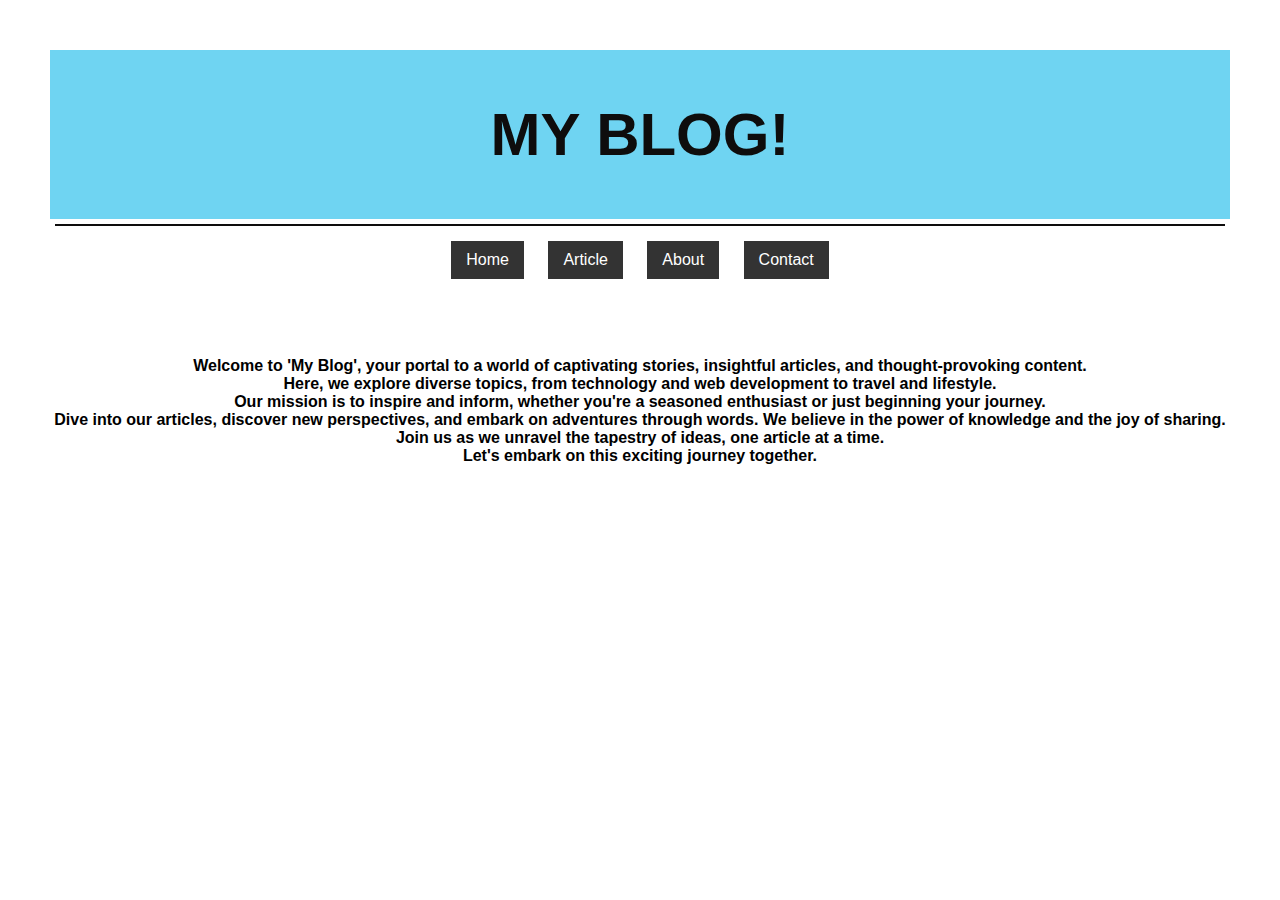
<file: Personal blog/index.html>
<!DOCTYPE html>
<html lang="en">
<head>
  <meta charset="UTF-8">
  <title>Your Blog</title>
  <link rel="stylesheet" href="style.css" type="text/css">
</head>
<header>
  <div class="header">
      <h1>MY BLOG!</h1>
  </div>
  <hr class="partition-line">
  <div class="options">
    <button onclick="location.href='#home'">Home</button>
    <button onclick="location.href='articles.html'">Article</button>
    <button onclick="location.href='about.html'">About</button>
    <button onclick="location.href='contact.html'">Contact</button>
  </div>
  <body>
  <p><strong>
    <div class="welcome-text">
    <br>
    Welcome to 'My Blog', your portal to a world of captivating stories, insightful articles, and thought-provoking content. 
      <br>Here, we explore diverse topics, from technology and web development to travel and lifestyle. 
      <br>Our mission is to inspire and inform, whether you're a seasoned enthusiast or just beginning your journey. 
      <br>Dive into our articles, discover new perspectives, and embark on adventures through words. We believe in the power of knowledge and the joy of sharing. 
      <br>Join us as we unravel the tapestry of ideas, one article at a time. 
      <br>Let's embark on this exciting journey together.
      <br>
      <br>
    </strong>
    </div>
  </p>
  </header>
  </body>
</html>
</file>
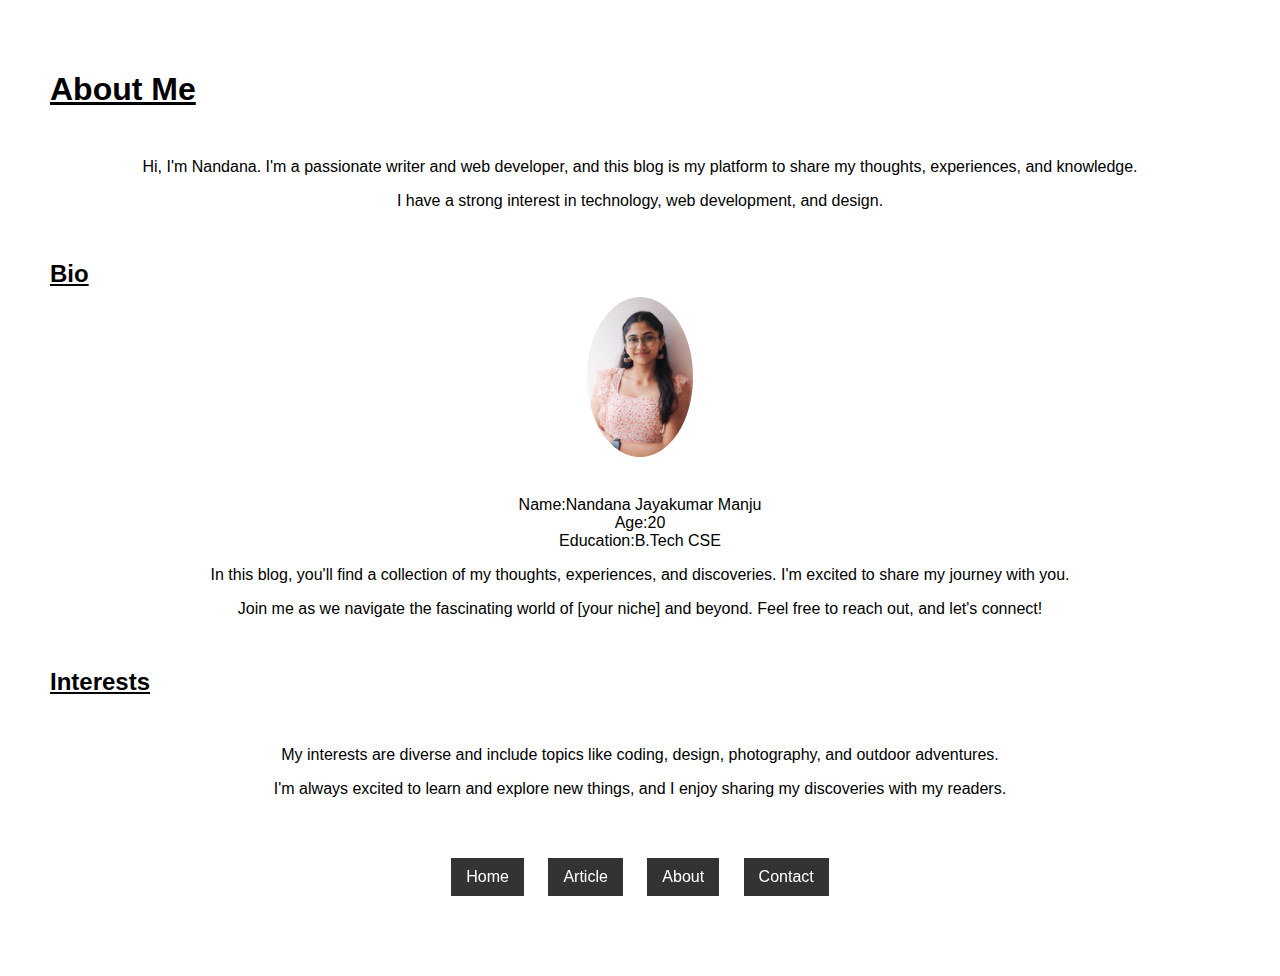
<file: Personal blog/about.html>
<!DOCTYPE html>
<html lang="en">
<head>
  <meta charset="UTF-8">
  <title>Your Blog - About</title>
  <link rel="stylesheet" href="style.css" type="text/css">
</head>
<body>
  <header>
    <h1><u>About Me</u></h1>
    <div class="art1">
    <p>
      Hi, I'm Nandana. I'm a passionate writer and web developer, and this blog is my platform to share my thoughts, experiences, and knowledge. 
    </p>
      <p>I have a strong interest in technology, web development, and design.
    </p>
  </div>
  </header>
  <main>
    <section class="bio-section">
        <h2><u>Bio</u></h2>
        <div class="bio img">
          <img src="my pic.jpg" alt="Your Profile Picture" >
        </div>
        <div class="art1">
        <p>
          Name:Nandana Jayakumar Manju
          <br>Age:20
          <br>Education:B.Tech CSE
        </p>
        <p>
          In this blog, you'll find a collection of my thoughts, experiences, and discoveries. I'm excited to share my journey with you.
        </p>
        <p>
          Join me as we navigate the fascinating world of [your niche] and beyond. Feel free to reach out, and let's connect!
        </p>
      </div>
      </section>
      
      <section class="interests-section">
        <h2><u>Interests</u></h2>
        <div class="art1">
        <p>
          My interests are diverse and include topics like coding, design, photography, and outdoor adventures. 
        </p>
          <p>
            I'm always excited to learn and explore new things, and I enjoy sharing my discoveries with my readers.
          </p>
        </div>
      </section>
  </main>
  <div class="options">
    <button onclick="location.href='index.html'">Home</button>
    <button onclick="location.href='articles.html'">Article</button>
    <button onclick="location.href='about.html'">About</button>
    <button onclick="location.href='contact.html'">Contact</button>
  </div>
</body>
</html>
</file>
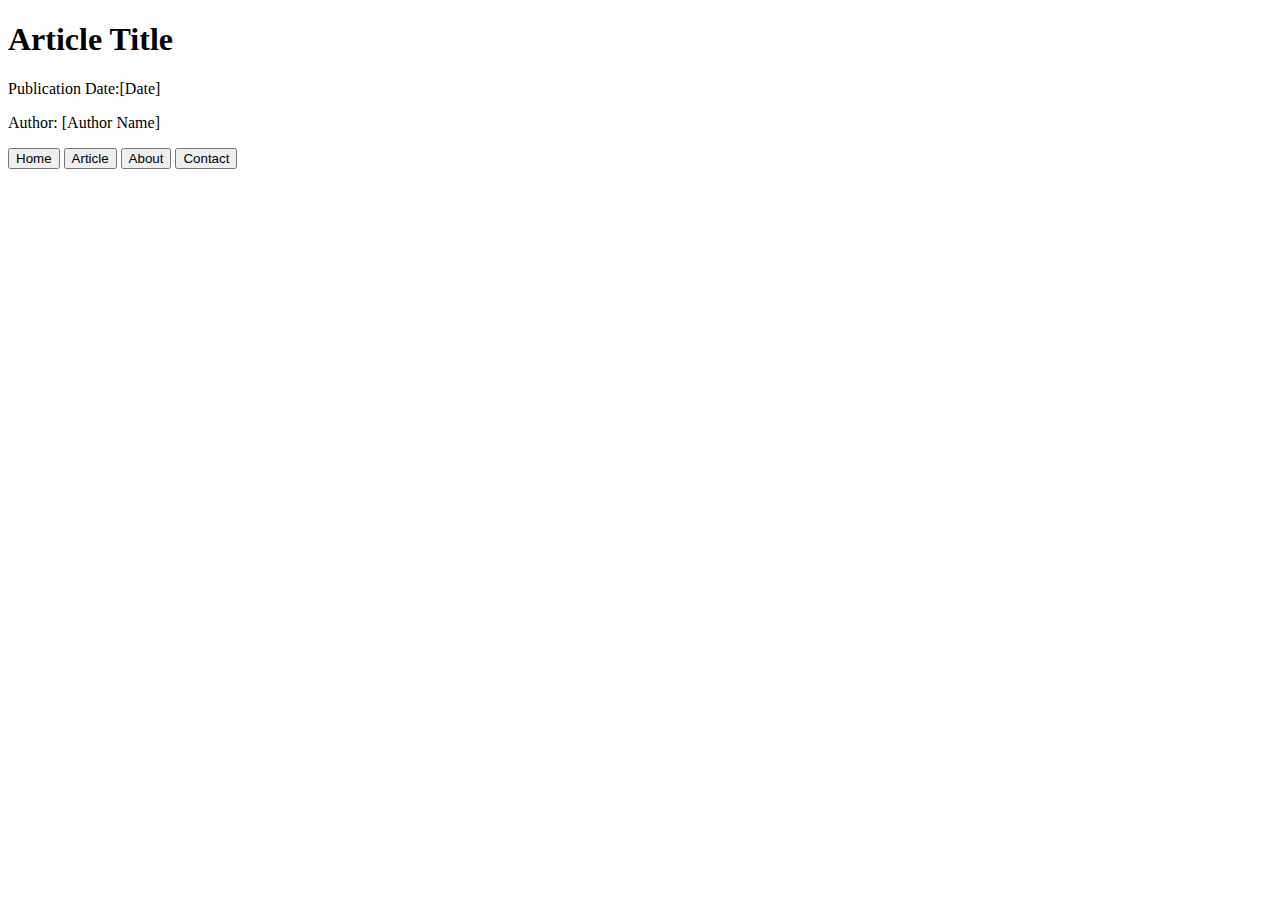
<file: Personal blog/article.html>
<!DOCTYPE html>
<html lang="en">
<head>
  <meta charset="UTF-8">
  <title>Your Blog - Article Title</title>
</head>
<body>
  <header>
    <h1>Article Title</h1>
    <p>Publication Date:[Date]</p>
    <p>Author: [Author Name]</p>
  </header>
  
  <div class="options">
    <button onclick="location.href='#home'">Home</button>
    <button onclick="location.href='articles.html'">Article</button>
    <button onclick="location.href='about.html'">About</button>
    <button onclick="location.href='contact.html'">Contact</button>
  </div>
  
  <main>
    <!-- Full content of the article goes here -->
  </main>
</body>
</html>
</file>
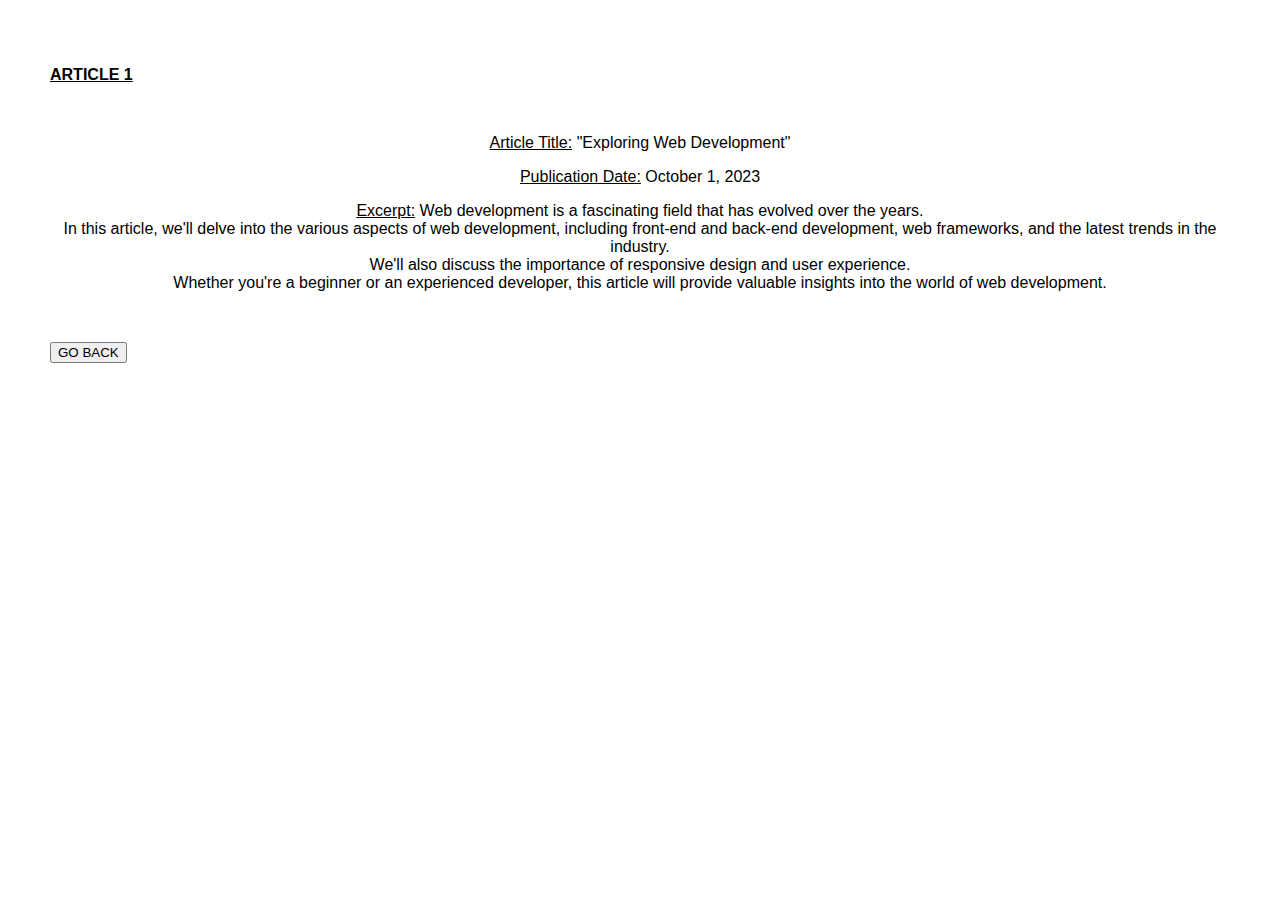
<file: Personal blog/article1.html>
<!DOCTYPE html>
<html lang="en">
<head>
    <meta charset="UTF-8">
    <meta name="viewport" content="width=device-width, initial-scale=1.0">
    <title>Document</title>
    <link rel="stylesheet" href="style.css" type="text/css">
</head>
<body>
    <p><b><u>ARTICLE 1</u></b></p>
    <div class="art1">
    <p><u>Article Title:</u>  "Exploring Web Development"</p>
    <p><u>Publication Date:</u>  October 1, 2023</p>
       
    <p><u>Excerpt:</u>  Web development is a fascinating field that has evolved over the years. 
        <br>In this article, we'll delve into the various aspects of web development, including front-end and back-end development, 
        web frameworks, and the latest trends in the industry. 
        <br>We'll also discuss the importance of responsive design and user experience. 
        <br>Whether you're a beginner or an experienced developer, this article will provide valuable insights into the world of web development.
    </div>
    </p>
    <button onclick="location.href='articles.html'">GO BACK</button>
</body>
</html>
</file>
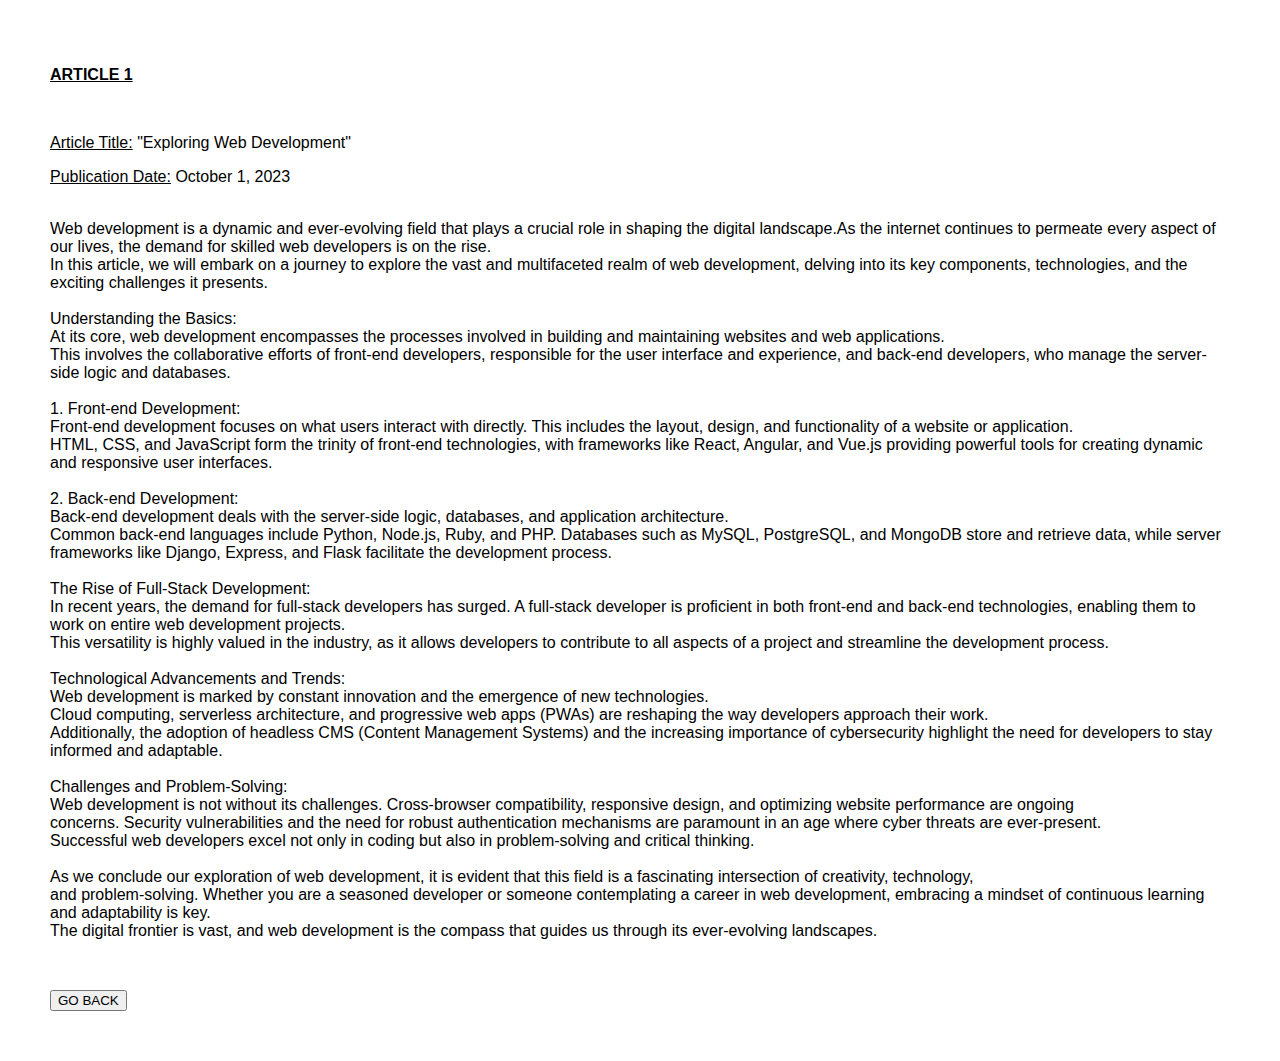
<file: Personal blog/article1full.html>
<!DOCTYPE html>
<html lang="en">
<head>
    <meta charset="UTF-8">
    <meta name="viewport" content="width=device-width, initial-scale=1.0">
    <title>Document</title>
    <link rel="stylesheet" href="style.css" type="text/css">
</head>
<body>
    <p><b><u>ARTICLE 1</u></b></p>
    <div class="art1full">
    <p><u>Article Title:</u>  "Exploring Web Development"</p>
    <p><u>Publication Date:</u>  October 1, 2023</p>
       
    <p>
        <br>Web development is a dynamic and ever-evolving field that plays a crucial role in shaping the digital landscape.As the internet continues to permeate every aspect of our lives, the demand for skilled web developers is on the rise. 
        <br>In this article, we will embark on a journey to explore the vast and multifaceted realm of web development, delving into its key components, technologies, and the exciting challenges it presents.
        <br>
        <br>Understanding the Basics:
        <br>At its core, web development encompasses the processes involved in building and maintaining websites and web applications. 
        <br>This involves the collaborative efforts of front-end developers, responsible for the user interface and experience, and back-end developers, who manage the server-side logic and databases.
        <br>
        <br>1. Front-end Development:
        <br>Front-end development focuses on what users interact with directly. This includes the layout, design, and functionality of a website or application. 
        <br>HTML, CSS, and JavaScript form the trinity of front-end technologies, with frameworks like React, Angular, and Vue.js providing powerful tools for creating dynamic and responsive user interfaces.
        <br>
        <br>2. Back-end Development:
        <br>Back-end development deals with the server-side logic, databases, and application architecture. 
        <br>Common back-end languages include Python, Node.js, Ruby, and PHP. Databases such as MySQL, PostgreSQL, and MongoDB store and retrieve data, while server frameworks like Django, Express, and Flask facilitate the development process.
        <br>
        <br>The Rise of Full-Stack Development:
        <br>In recent years, the demand for full-stack developers has surged. A full-stack developer is proficient in both front-end and back-end technologies, enabling them to work on entire web development projects. 
        <br>This versatility is highly valued in the industry, as it allows developers to contribute to all aspects of a project and streamline the development process.
        <br>
        <br>Technological Advancements and Trends:
        <br>Web development is marked by constant innovation and the emergence of new technologies. 
        <br>Cloud computing, serverless architecture, and progressive web apps (PWAs) are reshaping the way developers approach their work. 
        <br>Additionally, the adoption of headless CMS (Content Management Systems) and the increasing importance of cybersecurity highlight the need for developers to stay informed and adaptable.
        <br>
        <br>Challenges and Problem-Solving:
        <br>Web development is not without its challenges. Cross-browser compatibility, responsive design, and optimizing website performance are ongoing 
        <br>concerns. Security vulnerabilities and the need for robust authentication mechanisms are paramount in an age where cyber threats are ever-present. 
        <br>Successful web developers excel not only in coding but also in problem-solving and critical thinking.
        <br>
        <br>As we conclude our exploration of web development, it is evident that this field is a fascinating intersection of creativity, technology, 
        <br>and problem-solving. Whether you are a seasoned developer or someone contemplating a career in web development, embracing a mindset of continuous learning and adaptability is key. 
        <br>The digital frontier is vast, and web development is the compass that guides us through its ever-evolving landscapes.
    </div>
    </p>
    <button onclick="location.href='article1.html'">GO BACK</button>
</body>
</html>
</file>
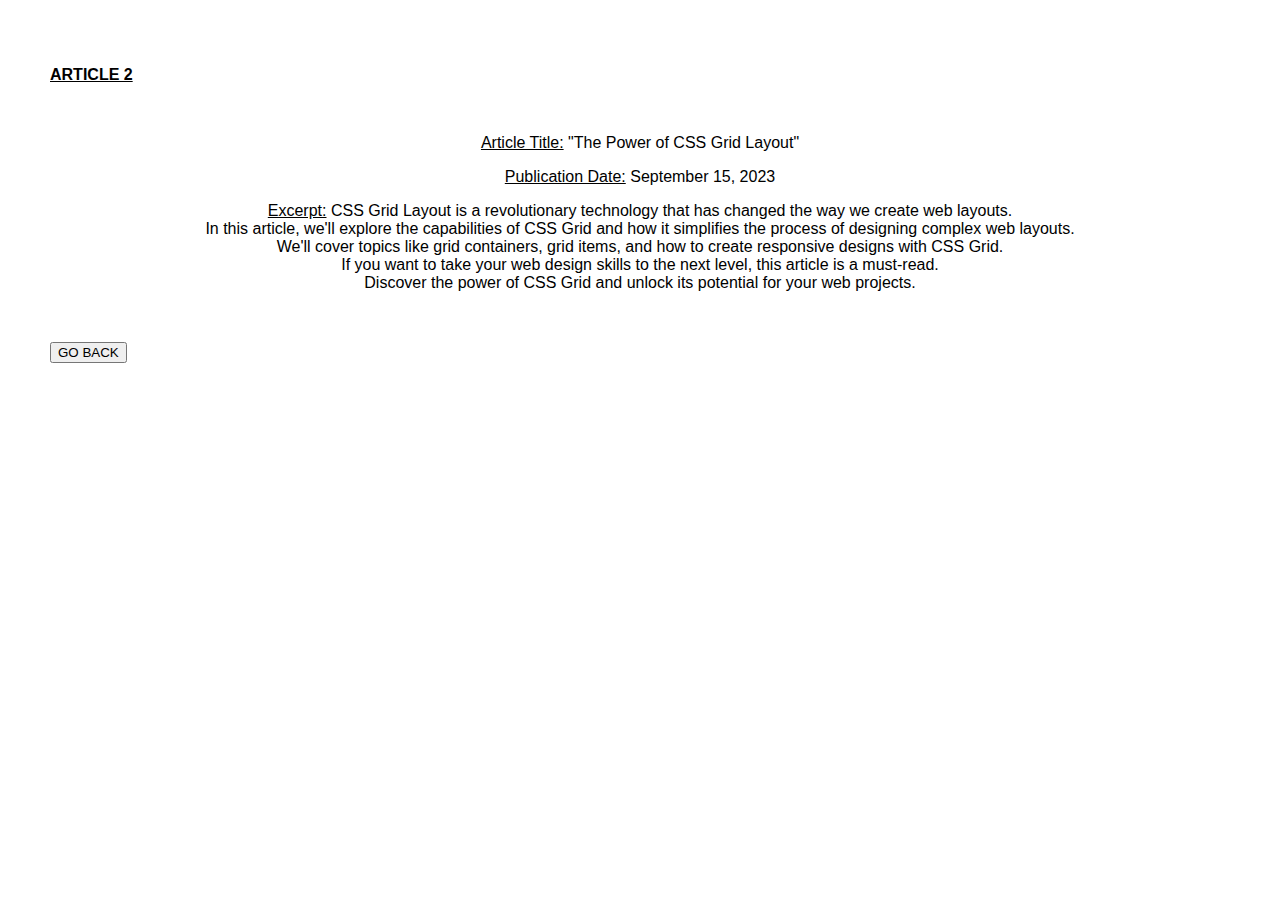
<file: Personal blog/article2.html>
<!DOCTYPE html>
<html lang="en">
<head>
    <meta charset="UTF-8">
    <meta name="viewport" content="width=device-width, initial-scale=1.0">
    <title>Document</title>
    <link rel="stylesheet" href="style.css" type="text/css">
</head>
<body>
    <p><b><u>ARTICLE 2</u></b></p>
    <div class="art2">
    <p><u>Article Title:</u>  "The Power of CSS Grid Layout" </p>
    <p><u>Publication Date:</u>  September 15, 2023</p>
        
    <p><u>Excerpt:</u>  CSS Grid Layout is a revolutionary technology that has changed the way we create web layouts.   
        <br>In this article, we'll explore the capabilities of CSS Grid and how it simplifies the process of designing complex web layouts.
        <br>We'll cover topics like grid containers, grid items, and how to create responsive designs with CSS Grid.
        <br>If you want to take your web design skills to the next level, this article is a must-read. 
        <br>Discover the power of CSS Grid and unlock its potential for your web projects.
    </div>
    </p>
    <button onclick="location.href='articles.html'">GO BACK</button>
</body>
</html>
</file>
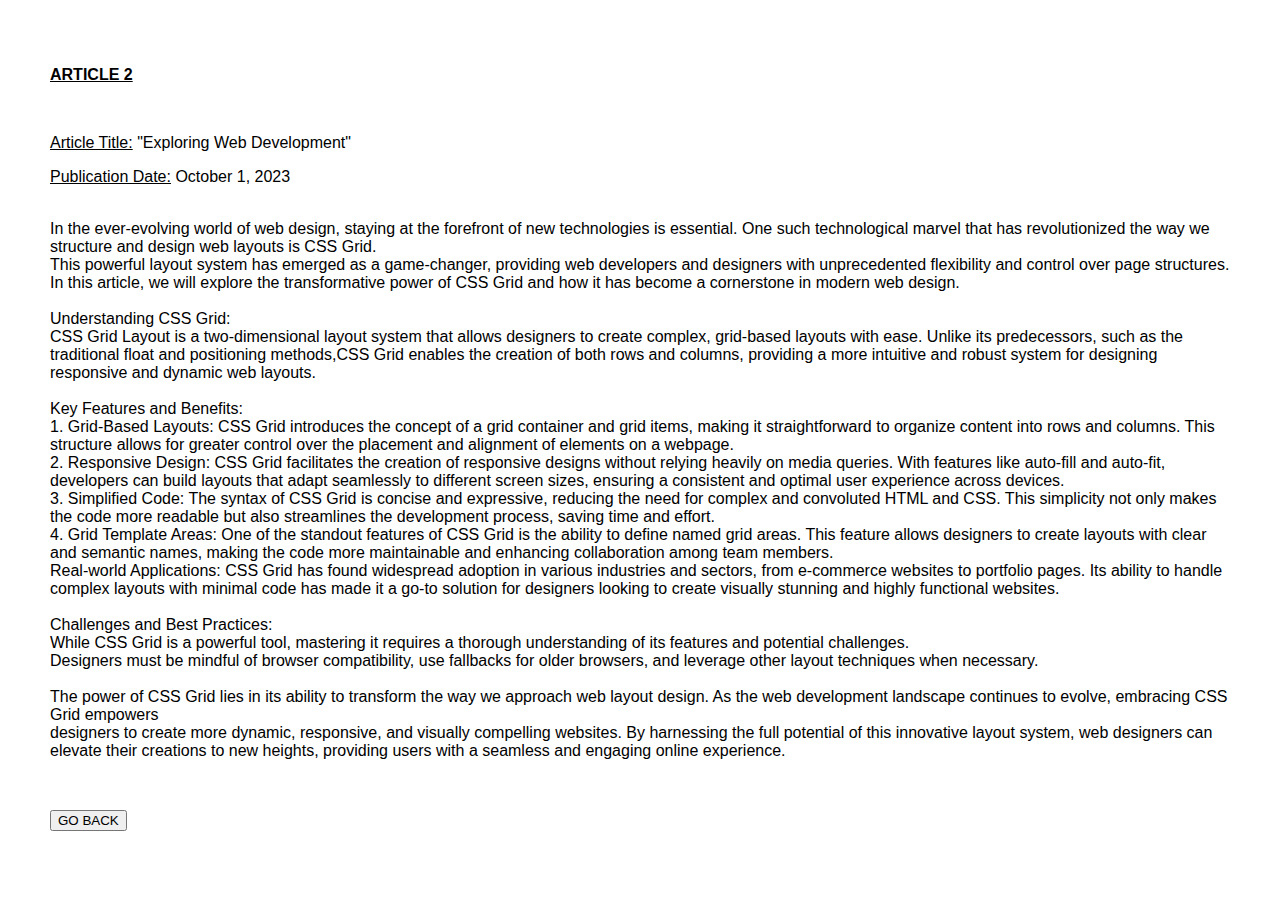
<file: Personal blog/article2full.html>
<!DOCTYPE html>
<html lang="en">
<head>
    <meta charset="UTF-8">
    <meta name="viewport" content="width=device-width, initial-scale=1.0">
    <title>Document</title>
    <link rel="stylesheet" href="style.css" type="text/css">
</head>
<body>
    <p><b><u>ARTICLE 2</u></b></p>
    <div class="art1full">
    <p><u>Article Title:</u>  "Exploring Web Development"</p>
    <p><u>Publication Date:</u>  October 1, 2023</p>
       
    <p>
        <br>In the ever-evolving world of web design, staying at the forefront of new technologies is essential. One such technological marvel that has revolutionized the way we structure and design web layouts is CSS Grid. 
        <br>This powerful layout system has emerged as a game-changer, providing web developers and designers with unprecedented flexibility and control over page structures. 
        <br>In this article, we will explore the transformative power of CSS Grid and how it has become a cornerstone in modern web design.
        <br>
        <br>Understanding CSS Grid:
        <br>CSS Grid Layout is a two-dimensional layout system that allows designers to create complex, grid-based layouts with ease. Unlike its predecessors, 
        such as the traditional float and positioning methods,CSS Grid enables the creation of both rows and columns, providing a more intuitive and robust system for designing responsive and dynamic web layouts.
        <br>
        <br>Key Features and Benefits:
        <br>1. Grid-Based Layouts:
        CSS Grid introduces the concept of a grid container and grid items, making it straightforward to organize content into rows and columns. This structure allows for greater control over the placement and alignment of elements on a webpage.
        <br>2. Responsive Design:
        CSS Grid facilitates the creation of responsive designs without relying heavily on media queries. With features like auto-fill and auto-fit, developers can build layouts that adapt seamlessly to different screen sizes, ensuring a consistent and optimal user experience across devices.
        <br>3. Simplified Code:
        The syntax of CSS Grid is concise and expressive, reducing the need for complex and convoluted HTML and CSS. This simplicity not only makes the code more readable but also streamlines the development process, saving time and effort.
        <br>4. Grid Template Areas:
        One of the standout features of CSS Grid is the ability to define named grid areas. This feature allows designers to create layouts with clear and semantic names, making the code more maintainable and enhancing collaboration among team members.
        <br>Real-world Applications:
        CSS Grid has found widespread adoption in various industries and sectors, from e-commerce websites to portfolio pages. Its ability to handle complex layouts with minimal code has made it a go-to solution for designers looking to create visually stunning and highly functional websites.
        <br>
        <br>Challenges and Best Practices:
        <br>While CSS Grid is a powerful tool, mastering it requires a thorough understanding of its features and potential challenges. 
        <br>Designers must be mindful of browser compatibility, use fallbacks for older browsers, and leverage other layout techniques when necessary.
        <br>
        <br>The power of CSS Grid lies in its ability to transform the way we approach web layout design. As the web development landscape continues to evolve, embracing CSS Grid empowers 
        <br>designers to create more dynamic, responsive, and visually compelling websites. By harnessing the full potential of this innovative layout system, web designers can elevate their creations to new heights, providing users with a seamless and engaging online experience.
    </div>
    </p>
    <button onclick="location.href='article2.html'">GO BACK</button>
</body>
</html>
</file>
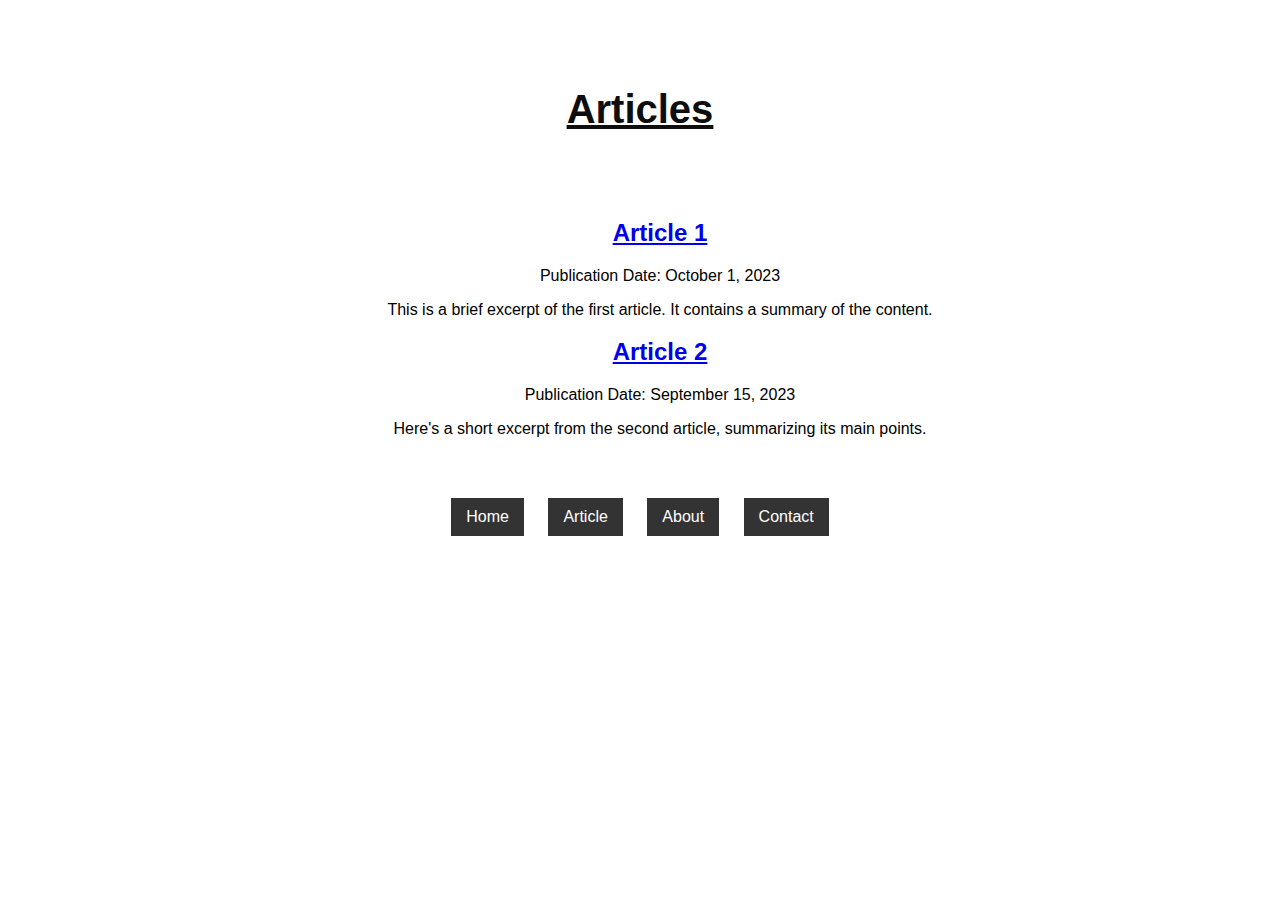
<file: Personal blog/articles.html>
<!DOCTYPE html>
<html lang="en">
<head>
  <meta charset="UTF-8">
  <title>Your Blog - Articles</title>
  <link rel="stylesheet" href="style.css" type="text/css">
</head>
<body>
  <header>
    <div class="art">
      <h1><u>Articles</u></h1>
  </div>
  </header>
  <main>
    <ul class="article-list">
      
          <h2><a href="article1.html">Article 1</a></h2>
          <p class="publication-date">Publication Date: October 1, 2023</p>
          <p class="excerpt">This is a brief excerpt of the first article. It contains a summary of the content.</p>
        
        
          <h2><a href="article2.html">Article 2</a></h2>
          <p class="publication-date">Publication Date: September 15, 2023</p>
          <p class="excerpt">Here's a short excerpt from the second article, summarizing its main points.</p>
      
      </ul>
  </main>
  <div class="options">
    <button onclick="location.href='index.html'">Home</button>
    <button onclick="location.href='articles.html'">Article</button>
    <button onclick="location.href='about.html'">About</button>
    <button onclick="location.href='contact.html'">Contact</button>
  </div>
</body>
</html>
</file>
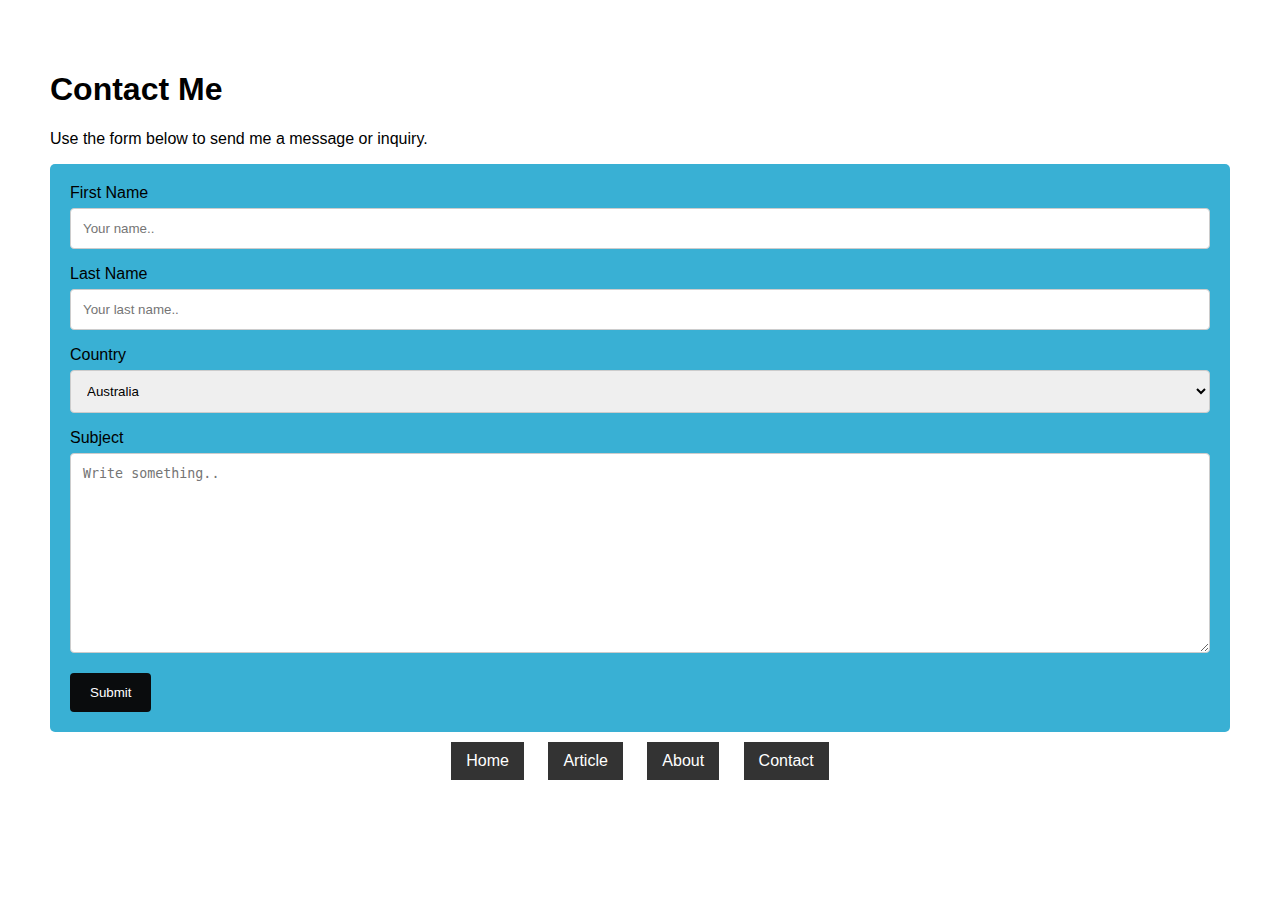
<file: Personal blog/contact.html>
<!DOCTYPE html>
<html lang="en">
<head>
  <meta charset="UTF-8">
  <title>Your Blog - Contact</title>
  <link rel="stylesheet" href="style.css" type="text/css">
</head>
<body>
  <header>
    <h1>Contact Me</h1>
    <p>Use the form below to send me a message or inquiry.</p>
  </header>
  <div class="container">
    <form action="action_page.php">
  
      <label for="fname">First Name</label>
      <input type="text" id="fname" name="firstname" placeholder="Your name..">
  
      <label for="lname">Last Name</label>
      <input type="text" id="lname" name="lastname" placeholder="Your last name..">
  
      <label for="country">Country</label>
      <select id="country" name="country">
        <option value="australia">Australia</option>
        <option value="canada">Canada</option>
        <option value="usa">USA</option>
        <option value="india">India</option>
        <option value="others">Others..</option>
      </select>
  
      <label for="subject">Subject</label>
      <textarea id="subject" name="subject" placeholder="Write something.." style="height:200px"></textarea>
  
      <input type="submit" value="Submit">
  
    </form>
  </div>
  <div class="options">
    <button onclick="location.href='index.html'">Home</button>
    <button onclick="location.href='articles.html'">Article</button>
    <button onclick="location.href='about.html'">About</button>
    <button onclick="location.href='contact.html'">Contact</button>
  </div>
</body>
</html>
</file>
<file: Personal blog/style.css>
input[type=text], select, textarea {
    width: 100%; 
    padding: 12px;  
    border: 1px solid #ccc; 
    border-radius: 4px; 
    box-sizing: border-box; 
    margin-top: 6px;
    margin-bottom: 16px; 
    resize: vertical 
  }
  
  body {
    font-family: 'Arial', sans-serif;
    margin: 0;
    padding: 50px;    
    background-size:cover ;
    background-image: url('https://images.rawpixel.com/image_800/cHJpdmF0ZS9sci9pbWFnZXMvd2Vic2l0ZS8yMDIzLTA4L3Jhd3BpeGVsb2ZmaWNlMl90aGlja19wYWludF9zdHJva2Vfb25fY2FudmFzX2JsdWVfZWMwMjEzNWMtY2M4Yy00NWEyLWFmYjEtMGRjZmNlMjJjNDkyXzEuanBn.jpg'); 
    background-position: center;
    background-attachment: fixed; 
  }

  input[type=submit] {
    background-color: #0a0c0d;
    color: white;
    padding: 12px 20px;
    border: none;
    border-radius: 4px;
    cursor: pointer;
  }
  
  input[type=submit]:hover {
    background-color: #45a049;
  }
  .header {
      display: block;
      font-size: 30px;
      font-weight: bold;
      position: sticky;
      top: 0;
      background-color:#6fd4f2;
      color: #0e0d0d;
      padding: 10px;
      text-align: center;
    }
  .options {
    position: sticky;
    top: 80px;
    color:#0e0d0d ;
    padding: 10px;
    text-align: center;
    margin-bottom: 20px;
  }

  .options button {
    color: white;
    background-color: #333;
    border: none;
    padding: 10px 15px;
    text-align: center;
    text-decoration: none;
    display: inline-block;
    font-size: 16px;
    margin: 0 10px;
    cursor: pointer;
  }
  .container {
    border-radius: 5px;
    background-color:#39b0d4;
    padding: 20px;
  }

  .welcome-text {
    text-align: center;
    margin: 50px 0;
    background-color: #fff;
    
}

.welcome-text p {
    font-weight: bold;
    font-style: italic;
    font-size: 1.2em;
    color: #555;
    line-height: 1.5;
}
.partition-line {
  margin: 5px ;
  border: 1px solid #0e0d0d;
}

.art{
    display: block;
    font-size: 20px;
    font-weight: bold;
    position: sticky;
    top: 0;
    color: #0e0d0d;
    padding: 10px;
    text-align: center;
}

.article-list{
    text-align: center;
    margin: 50px 0;
    background-color: #fff;
}
.art1{
    margin: 50px 0;
    background-color: #fff;
    text-align: center;
}

.art2{
  margin: 50px 0;
  background-color: #fff;
  text-align: center;
}

.art1full{
  margin: 50px 0;
  background-color: #fff;
}

.bio img {
  border-radius: 50%;
  max-width: 9%; 
  height: auto; 
  margin: -11px 0;
  text-align: center;
  display: block;
  margin-left: auto;
  margin-right: auto;
  width: 50%;
}
</file>
